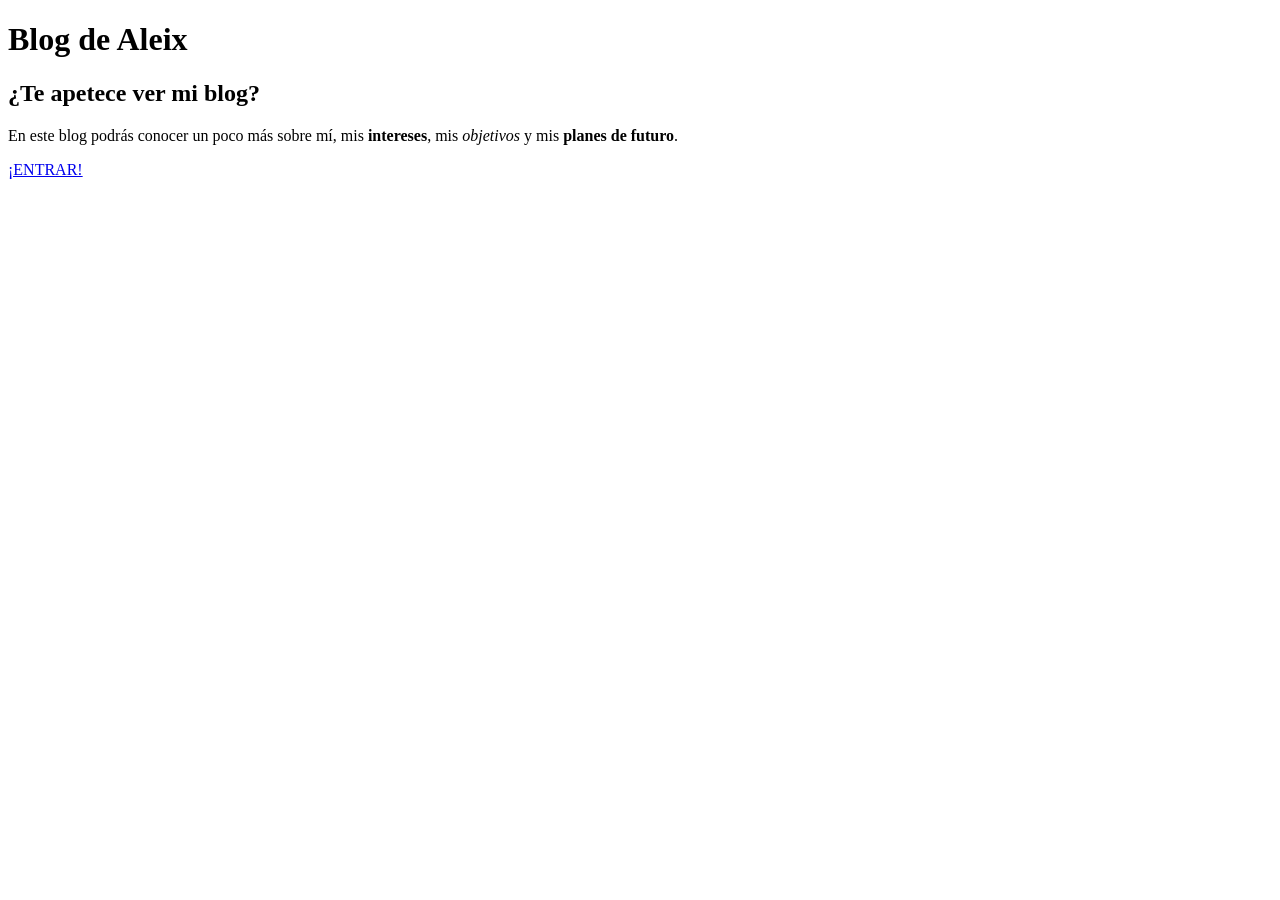
<file: sessions/session01/exercises/resolution/index.html>
<!DOCTYPE html>
<html lang="es">
<head>
    <meta charset="UTF-8">
    <meta name="author" content="Aleix Expósito">
    <meta name="viewport" content="width=device-width, initial-scale=1.0">
    <title>Blog de Aleix</title>
</head>

<body>
    <h1>Blog de Aleix</h1>

    <h2>¿Te apetece ver mi blog?</h2>

    <p>
        En este blog podrás conocer un poco más sobre mí, mis
        <strong>intereses</strong>, mis <em>objetivos</em> y mis
        <strong>planes de futuro</strong>.
    </p>

    <a href="pages/presentation.html">¡ENTRAR!</a>
</body>
</html>
</file>
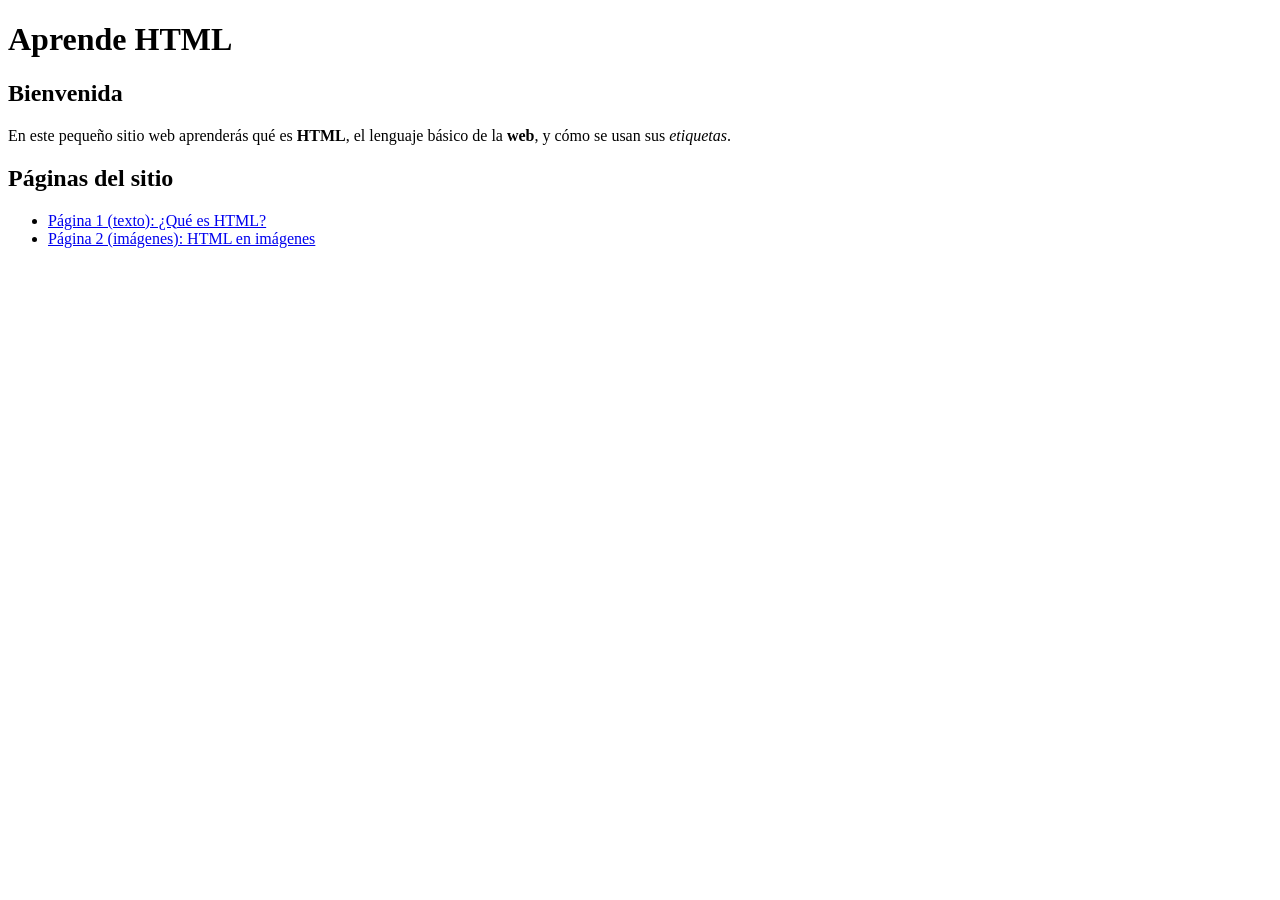
<file: sessions/session01/exercises/exercise01/starter/index.html>
<!DOCTYPE html>
<html lang="es">
  <head>
    <meta charset="UTF-8" />
    <meta name="viewport" content="width=device-width, initial-scale=1.0" />
    <title>Aprende HTML</title>
  </head>
  <body>
    <h1>Aprende HTML</h1>

    <h2>Bienvenida</h2>
    <p>
      En este pequeño sitio web aprenderás qué es <strong>HTML</strong>, el lenguaje
      básico de la <strong>web</strong>, y cómo se usan sus <em>etiquetas</em>.
    </p>

    <h2>Páginas del sitio</h2>
    <ul>
      <li><a href="pages/pagina1.html">Página 1 (texto): ¿Qué es HTML?</a></li>
      <li><a href="pages/imagenes.html">Página 2 (imágenes): HTML en imágenes</a></li>
    </ul>
  </body>
</html>
</file>
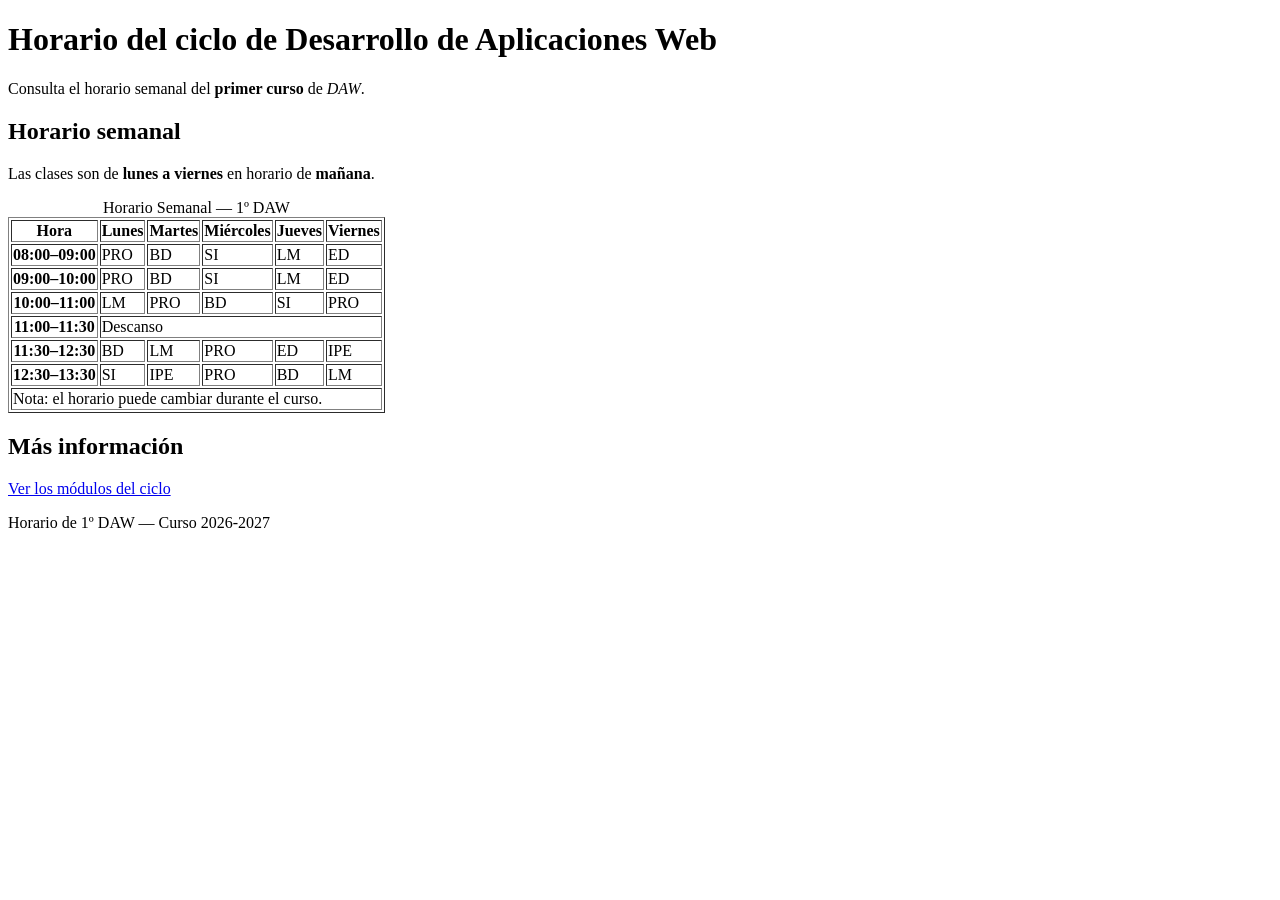
<file: sessions/session01/exercises/exercise02/solucion/index.html>
<!DOCTYPE html>
<html lang="es">
  <head>
    <meta charset="UTF-8" />
    <meta name="viewport" content="width=device-width, initial-scale=1.0" />
    <title>Horario Semanal — 1º DAW</title>
  </head>
  <body>
    <header>
      <h1>Horario del ciclo de Desarrollo de Aplicaciones Web</h1>
      <p>Consulta el horario semanal del <strong>primer curso</strong> de <em>DAW</em>.</p>
    </header>

    <main>
      <section>
        <h2>Horario semanal</h2>
        <p>Las clases son de <strong>lunes a viernes</strong> en horario de <strong>mañana</strong>.</p>

        <table border="1">
          <caption>Horario Semanal — 1º DAW</caption>
          <thead>
            <tr>
              <th scope="col">Hora</th>
              <th scope="col">Lunes</th>
              <th scope="col">Martes</th>
              <th scope="col">Miércoles</th>
              <th scope="col">Jueves</th>
              <th scope="col">Viernes</th>
            </tr>
          </thead>
          <tbody>
            <tr>
              <th scope="row">08:00–09:00</th>
              <td>PRO</td>
              <td>BD</td>
              <td>SI</td>
              <td>LM</td>
              <td>ED</td>
            </tr>
            <tr>
              <th scope="row">09:00–10:00</th>
              <td>PRO</td>
              <td>BD</td>
              <td>SI</td>
              <td>LM</td>
              <td>ED</td>
            </tr>
            <tr>
              <th scope="row">10:00–11:00</th>
              <td>LM</td>
              <td>PRO</td>
              <td>BD</td>
              <td>SI</td>
              <td>PRO</td>
            </tr>
            <tr>
              <th scope="row">11:00–11:30</th>
              <td colspan="5">Descanso</td>
            </tr>
            <tr>
              <th scope="row">11:30–12:30</th>
              <td>BD</td>
              <td>LM</td>
              <td>PRO</td>
              <td>ED</td>
              <td>IPE</td>
            </tr>
            <tr>
              <th scope="row">12:30–13:30</th>
              <td>SI</td>
              <td>IPE</td>
              <td>PRO</td>
              <td>BD</td>
              <td>LM</td>
            </tr>
          </tbody>
          <tfoot>
            <tr>
              <td colspan="6">Nota: el horario puede cambiar durante el curso.</td>
            </tr>
          </tfoot>
        </table>
      </section>

      <section>
        <h2>Más información</h2>
        <p><a href="pages/asignaturas.html">Ver los módulos del ciclo</a></p>
      </section>
    </main>

    <footer>
      <p>Horario de 1º DAW — Curso 2026-2027</p>
    </footer>
  </body>
</html>
</file>
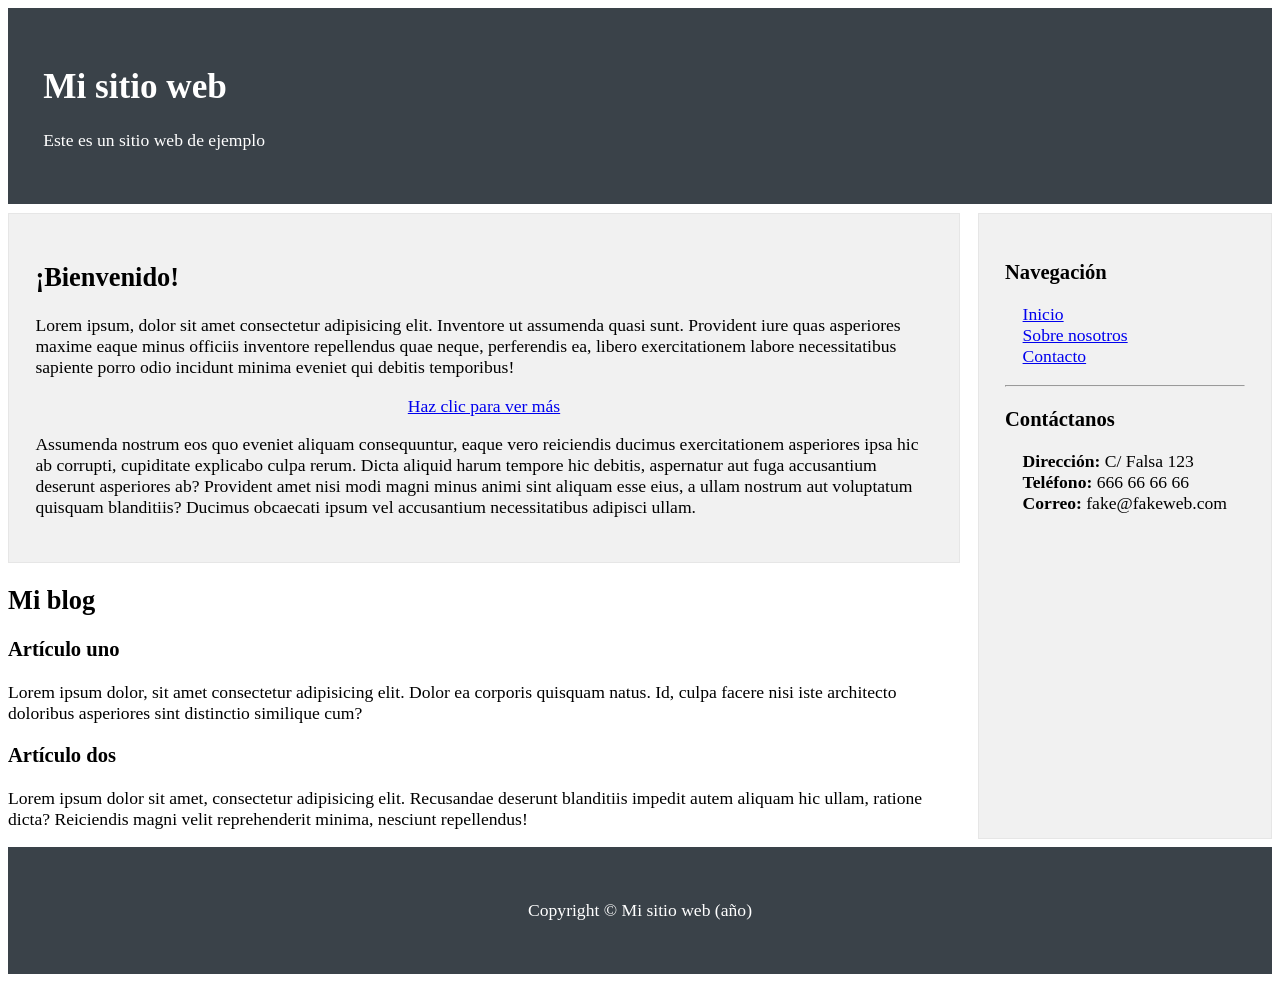
<file: sessions/session02/exercises/exercise01/starter/index.html>
<!DOCTYPE html>
<html lang="es">
  <head>
    <meta charset="UTF-8" />
    <meta name="viewport" content="width=device-width, initial-scale=1.0" />
    <meta http-equiv="X-UA-Compatible" content="ie=edge" />
    <title>Ejercicio</title>
    <style>
      :root {
        --bg-dark-color: rgb(58, 66, 73);
        --bg-dark-text-color: white;
      }

      *, *::after, *::before {
        box-sizing: border-box;
      }

      html {
        font-size: 1.1rem;
      }

      ul {
        padding: 0 1rem;
        list-style: none;
      }

      .card {
        border: 1px solid rgb(230, 230, 230);
        background: rgb(241, 241, 241);
        padding: 1.5rem;
        margin-bottom: 0.5rem;
      }

      .text-center {
        display: block;
        text-align: center;
      }

      #header {
        background-color: var(--bg-dark-color);
        color: var(--bg-dark-text-color);
        padding: 2rem;
        margin-bottom: 0.5rem;
      }

      #wrapper {
        display: grid;
        grid-template-columns: auto auto auto;
        grid-column-gap: 1rem;
      }

      #main {
        grid-column: 1 / span 2;
      }

      #footer {
        background-color: var(--bg-dark-color);
        color: var(--bg-dark-text-color);
        padding: 2rem;
      }
    </style>
  </head>
  <body>
    <!-- Cabecera -->
    <header id="header">
      <h1>Mi sitio web</h1>
      <p>Este es un sitio web de ejemplo</p>
    </header>

    <div id="wrapper">
      <!-- Contenido principal (izquierda) -->
      <main id="main">
        <!-- Sección de bienvenida -->
        <section id="welcome" class="card">
          <h2>¡Bienvenido!</h2>
          <p>Lorem ipsum, dolor sit amet consectetur adipisicing elit. Inventore ut assumenda quasi sunt. Provident iure quas asperiores maxime eaque minus officiis inventore repellendus quae neque, perferendis ea, libero exercitationem labore necessitatibus sapiente porro odio incidunt minima eveniet qui debitis temporibus!</p>
          <a href="#" class="text-center">Haz clic para ver más</a>
          <p>Assumenda nostrum eos quo eveniet aliquam consequuntur, eaque vero reiciendis ducimus exercitationem asperiores ipsa hic ab corrupti, cupiditate explicabo culpa rerum. Dicta aliquid harum tempore hic debitis, aspernatur aut fuga accusantium deserunt asperiores ab? Provident amet nisi modi magni minus animi sint aliquam esse eius, a ullam nostrum aut voluptatum quisquam blanditiis? Ducimus obcaecati ipsum vel accusantium necessitatibus adipisci ullam.</p>
        </section>
        <!-- Sección del blog -->
        <section id="blog">
          <h2>Mi blog</h2>
          <!-- Artículo uno -->
          <article class="article">
            <h3>Artículo uno</h3>
            <p>
              Lorem ipsum dolor, sit amet consectetur adipisicing elit. Dolor ea corporis quisquam natus. Id, culpa facere nisi iste architecto doloribus asperiores sint distinctio similique cum?
            </p>
          </article>
          <!-- Artículo dos -->
          <article class="article">
            <h3>Artículo dos</h3>
            <p>
              Lorem ipsum dolor sit amet, consectetur adipisicing elit. Recusandae deserunt blanditiis impedit autem aliquam hic ullam, ratione dicta? Reiciendis magni velit reprehenderit minima, nesciunt repellendus!
            </p>
          </article>
        </section>
      </main>

      <!-- Barra lateral (derecha) -->
      <aside id="sidebar" class="card">
        <h3>Navegación</h3>
        <!-- Navegación -->
        <nav>
          <ul id="nav">
            <li><a href="index.html">Inicio</a></li>
            <li><a href="about.html">Sobre nosotros</a></li>
            <li><a href="contact.html">Contacto</a></li>
          </ul>
        </nav>
        <hr />
        <h3>Contáctanos</h3>
        <ul>
          <li><strong>Dirección:</strong> C/ Falsa 123</li>
          <li><strong>Teléfono:</strong> 666 66 66 66</li>
          <li><strong>Correo:</strong> fake@fakeweb.com</li>
        </ul>
      </aside>
    </div>

    <!-- Pie de página -->
    <footer id="footer">
      <p class="text-center">Copyright &copy; Mi sitio web (año)</p>
    </footer>
  </body>
</html>
</file>
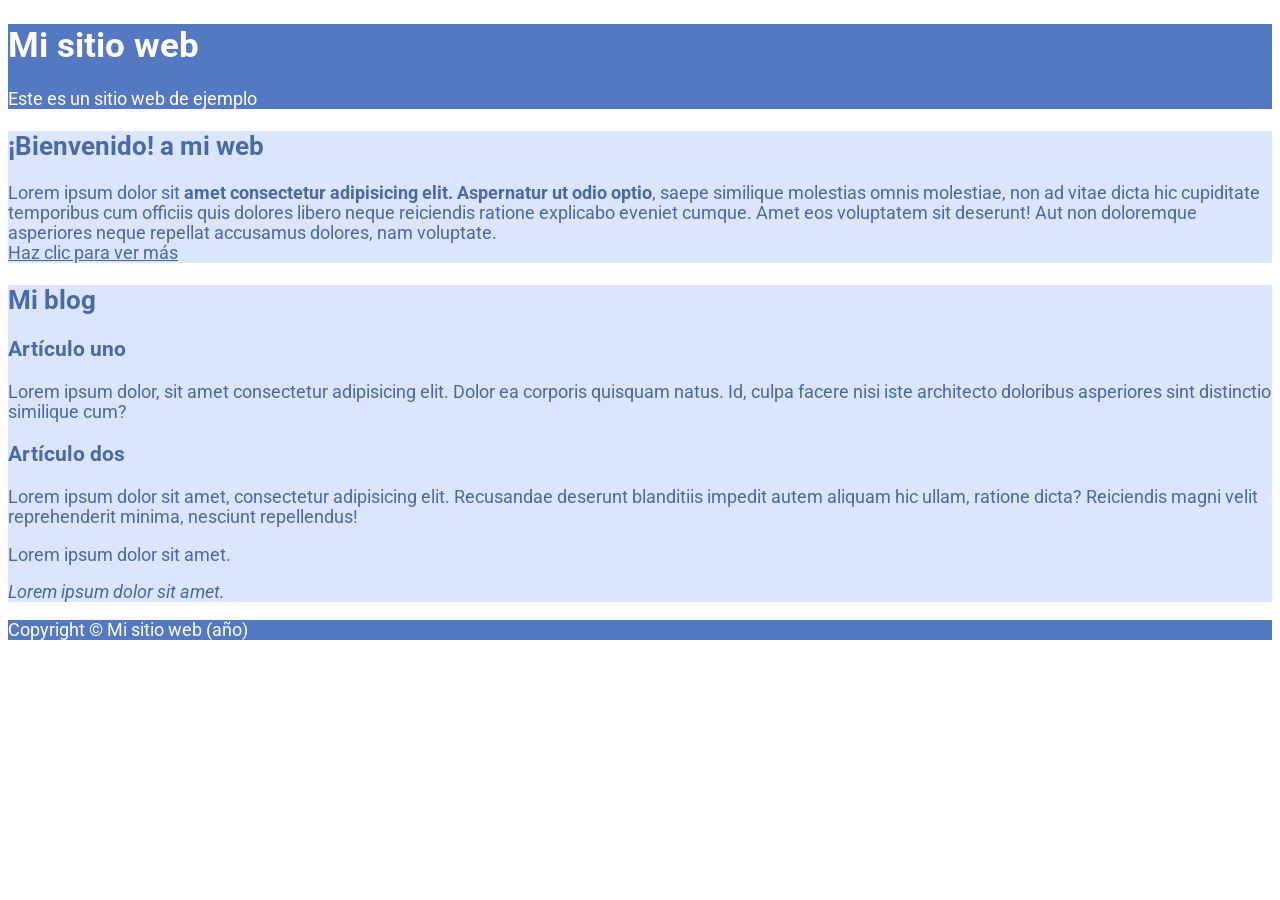
<file: sessions/session03/exercises/exercise01/starter/index.html>
<!DOCTYPE html>
<html lang="es">
  <head>
    <meta charset="UTF-8" />
    <meta name="viewport" content="width=device-width, initial-scale=1.0" />
    <title>Ejercicio</title>
    <link rel="preconnect" href="https://fonts.googleapis.com" />
    <link rel="preconnect" href="https://fonts.gstatic.com" crossorigin />
    <link href="https://fonts.googleapis.com/css2?family=Roboto&display=swap" rel="stylesheet" />
    <link rel="stylesheet" href="./css/main.css" />
  </head>
  <body>
    <header>
      <h1>Mi sitio web</h1>
      <p>Este es un sitio web de ejemplo</p>
    </header>

    <main>
      <section>
        <h2>¡Bienvenido! a mi web</h2>
        <p>
          Lorem ipsum dolor sit <span>amet consectetur adipisicing elit. Aspernatur ut odio optio</span>, saepe similique molestias omnis molestiae, non ad vitae dicta hic cupiditate temporibus cum officiis quis dolores libero neque reiciendis ratione explicabo eveniet cumque. Amet eos voluptatem sit deserunt! Aut non doloremque asperiores neque repellat accusamus dolores, nam voluptate.<br />
          <a href="#">Haz clic para ver más</a>
        </p>
      </section>
      <section>
        <h2>Mi blog</h2>
        <article>
          <h3>Artículo uno</h3>
          <p>
            Lorem ipsum dolor, sit amet consectetur adipisicing elit. Dolor ea corporis quisquam natus. Id, culpa facere nisi iste architecto doloribus asperiores sint distinctio similique cum?
          </p>
        </article>
        <article>
          <h3>Artículo dos</h3>
          <div>
            <p>
              Lorem ipsum dolor sit amet, consectetur adipisicing elit. Recusandae deserunt blanditiis impedit autem aliquam hic ullam, ratione dicta? Reiciendis magni velit reprehenderit minima, nesciunt repellendus!
            </p>
            <p>
              Lorem ipsum dolor sit amet.
            </p>
          </div>
          <p>
            Lorem ipsum dolor sit amet.
          </p>
        </article>
      </section>
    </main>

    <footer>
      <p>Copyright &copy; Mi sitio web (año)</p>
    </footer>
  </body>
</html>
</file>
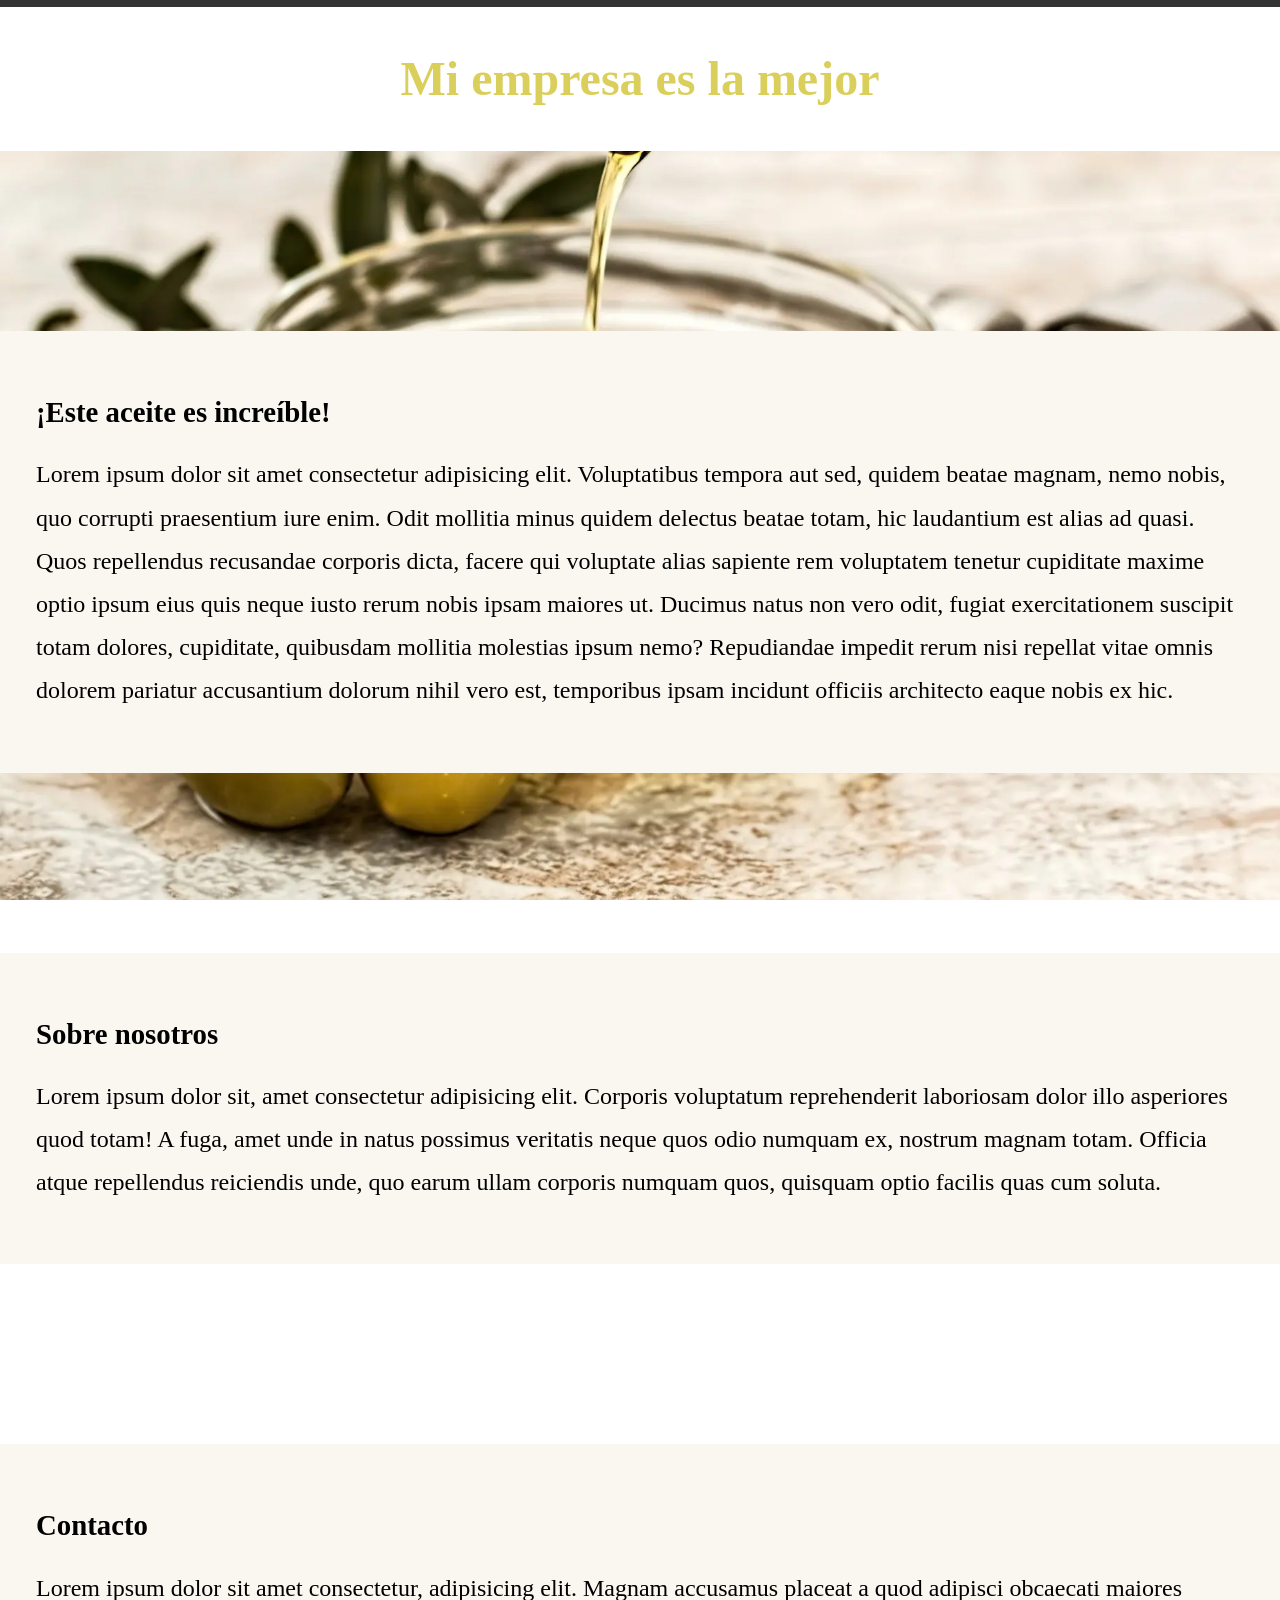
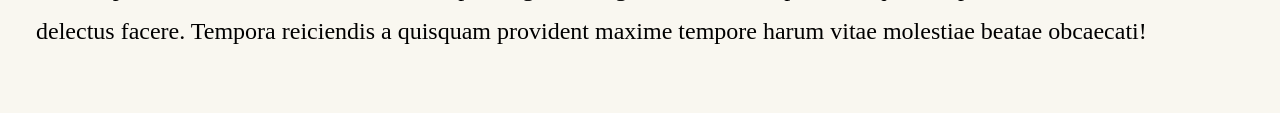
<file: sessions/session04/exercises/exercise01/starter/index.html>
<!DOCTYPE html>
<html lang="es">
  <head>
    <meta charset="UTF-8" />
    <meta name="viewport" content="width=device-width, initial-scale=1.0" />
    <title>Ejercicio</title>
    <link rel="stylesheet" href="./css/reset.css">
    <link rel="stylesheet" href="./css/main.css">
  </head>
  <body>
    <header>
      <h1>Mi empresa es la mejor</h1>
    </header>
    <div class="parallax"></div>
    <section>
      <h3>¡Este aceite es increíble!</h3>
      <p>Lorem ipsum dolor sit amet consectetur adipisicing elit. Voluptatibus tempora aut sed, quidem beatae magnam, nemo nobis, quo corrupti praesentium iure enim. Odit mollitia minus quidem delectus beatae totam, hic laudantium est alias ad quasi. Quos repellendus recusandae corporis dicta, facere qui voluptate alias sapiente rem voluptatem tenetur cupiditate maxime optio ipsum eius quis neque iusto rerum nobis ipsam maiores ut. Ducimus natus non vero odit, fugiat exercitationem suscipit totam dolores, cupiditate, quibusdam mollitia molestias ipsum nemo? Repudiandae impedit rerum nisi repellat vitae omnis dolorem pariatur accusantium dolorum nihil vero est, temporibus ipsam incidunt officiis architecto eaque nobis ex hic.</p>
    </section>
    <div class="parallax"></div>
    <section>
      <h3>Sobre nosotros</h3>
      <p>Lorem ipsum dolor sit, amet consectetur adipisicing elit. Corporis voluptatum reprehenderit laboriosam dolor illo asperiores quod totam! A fuga, amet unde in natus possimus veritatis neque quos odio numquam ex, nostrum magnam totam. Officia atque repellendus reiciendis unde, quo earum ullam corporis numquam quos, quisquam optio facilis quas cum soluta.</p>
    </section>
    <div class="parallax"></div>
    <section>
      <h3>Contacto</h3>
      <p>Lorem ipsum dolor sit amet consectetur, adipisicing elit. Magnam accusamus placeat a quod adipisci obcaecati maiores delectus facere. Tempora reiciendis a quisquam provident maxime tempore harum vitae molestiae beatae obcaecati!</p>
    </section>
  </body>
</html>
</file>
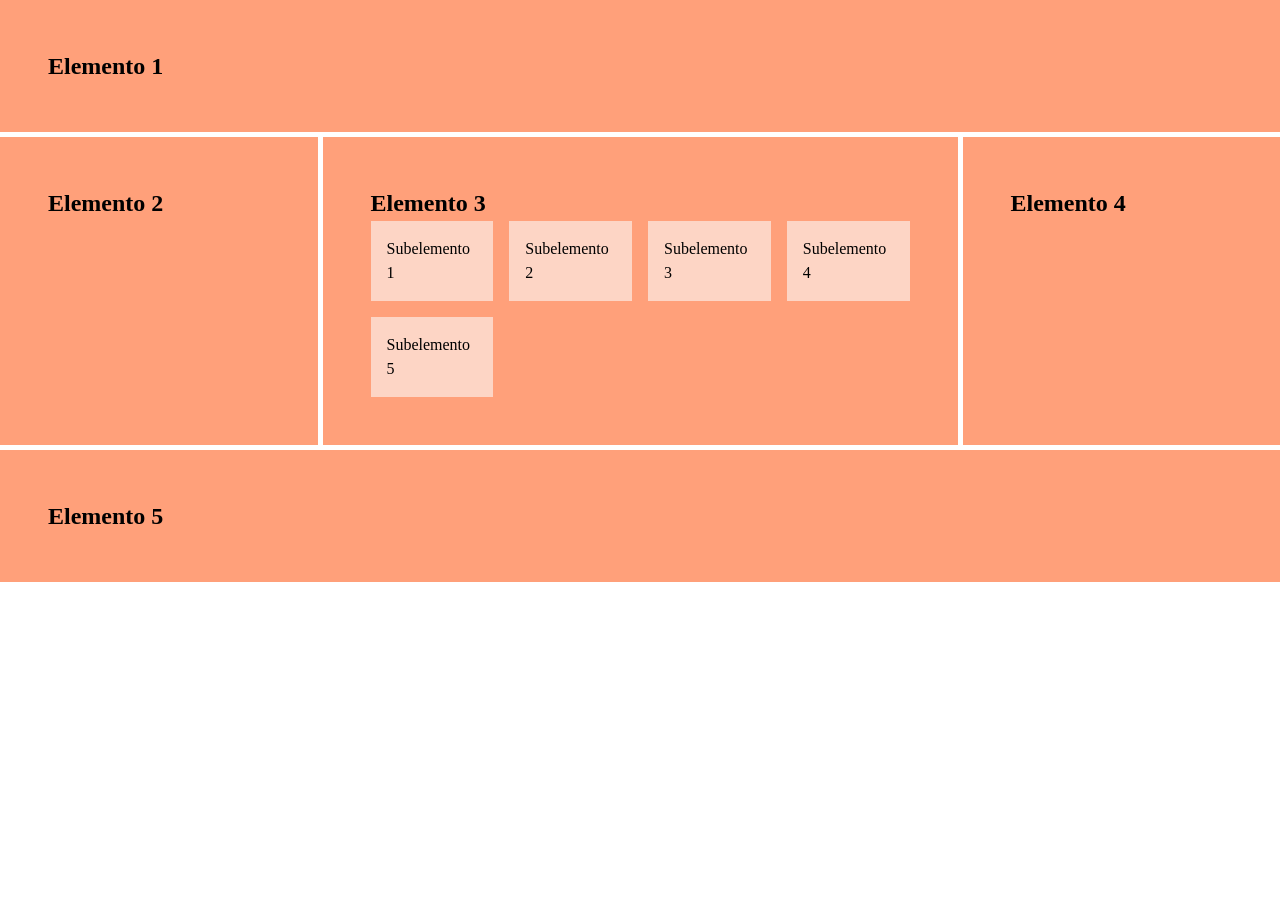
<file: sessions/session06/exercises/exercise01/starter/index.html>
<!DOCTYPE html>
<html lang="es">
  <head>
    <meta charset="UTF-8" />
    <meta name="viewport" content="width=device-width, initial-scale=1.0" />
    <meta http-equiv="X-UA-Compatible" content="ie=edge" />
    <title>Ejercicio</title>
    <link href="https://fonts.googleapis.com/icon?family=Material+Icons" rel="stylesheet">
    <link rel="stylesheet" href="./css/reset.css">
    <link rel="stylesheet" href="./css/main.css">
  </head>
  <body>
    <div class="grid-container">
      <div class="grid-item item-1"><h1>Elemento 1</h1></div>
      <div class="grid-item item-2"><h1>Elemento 2</h1></div>
      <div class="grid-item item-3">
        <h1>Elemento 3</h1>
        <div class="grid-container-2">
          <div class="sub-item"><p>Subelemento 1</p></div>
          <div class="sub-item"><p>Subelemento 2</p></div>
          <div class="sub-item"><p>Subelemento 3</p></div>
          <div class="sub-item"><p>Subelemento 4</p></div>
          <div class="sub-item"><p>Subelemento 5</p></div>
        </div>
      </div>
      <div class="grid-item item-4"><h1>Elemento 4</h1></div>
      <div class="grid-item item-5"><h1>Elemento 5</h1></div>
    </div>
  </body>
</html>
</file>
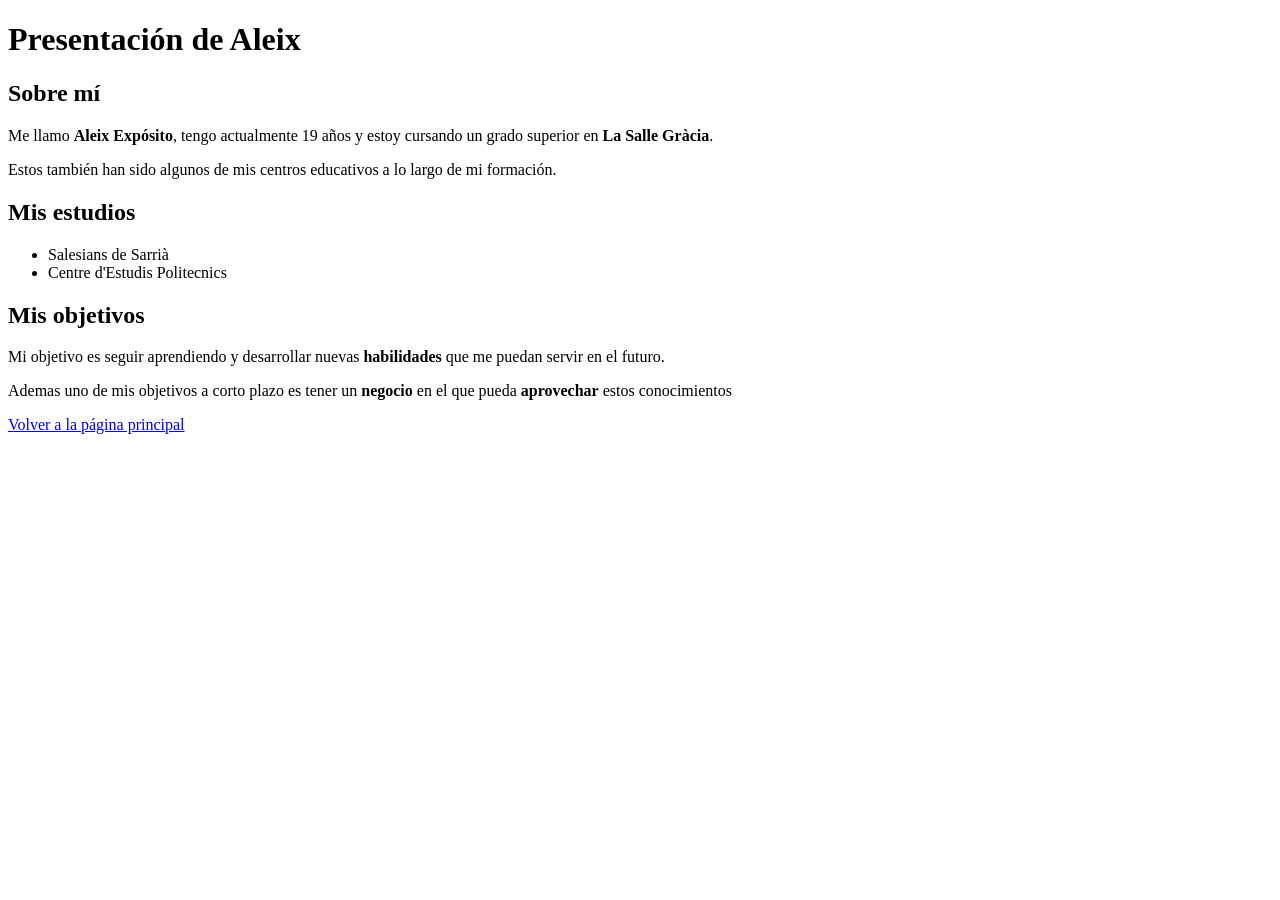
<file: sessions/session01/exercises/resolution/pages/presentation.html>
<!DOCTYPE html>
<html lang="es">
<head>
    <meta charset="UTF-8">
    <meta name="author" content="Aleix Expósito">
    <meta name="viewport" content="width=device-width, initial-scale=1.0">
    <title>Presentación</title>
</head>

<body>
    <h1>Presentación de Aleix</h1>

    <h2>Sobre mí</h2>

    <p>
        Me llamo <strong>Aleix Expósito</strong>, tengo actualmente 19 años
        y estoy cursando un grado superior en <strong>La Salle Gràcia</strong>.
    </p>

    <p>
        Estos también han sido algunos de mis centros educativos a lo largo
        de mi formación.
    </p>

    <h2>Mis estudios</h2>

    <ul>
        <li>Salesians de Sarrià</li>
        <li>Centre d'Estudis Politecnics</li>
    </ul>

    <!-- Aquí debes añadir el contenido de starter/text.txt -->
    <h2>Mis objetivos</h2>

    <p>
        Mi objetivo es seguir aprendiendo y desarrollar nuevas
        <strong>habilidades</strong> que me puedan servir en el futuro.
    </p>

    <p>Ademas uno de mis objetivos a corto plazo es tener un <strong>negocio</strong> en el que pueda <strong>aprovechar</strong> estos conocimientos</p>

    <a href="../index.html">Volver a la página principal</a>
</body>
</html>
</file>
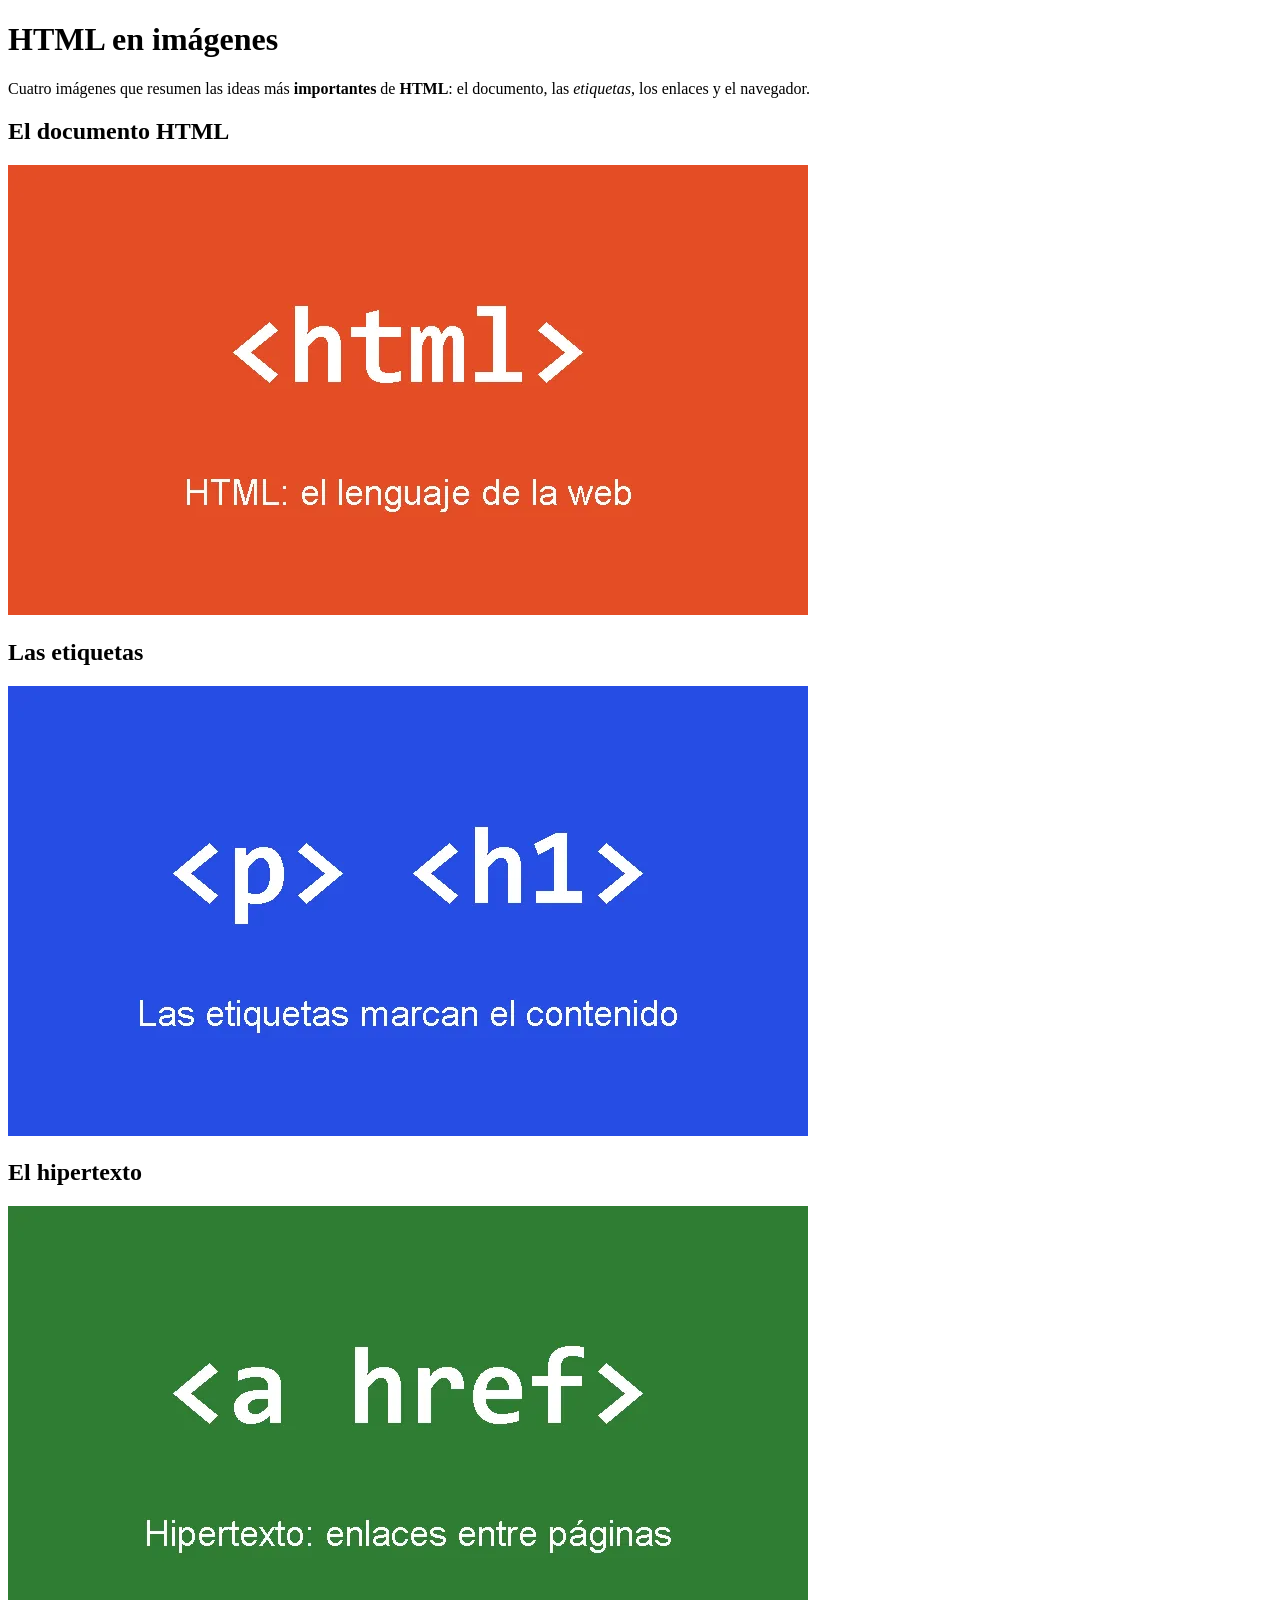
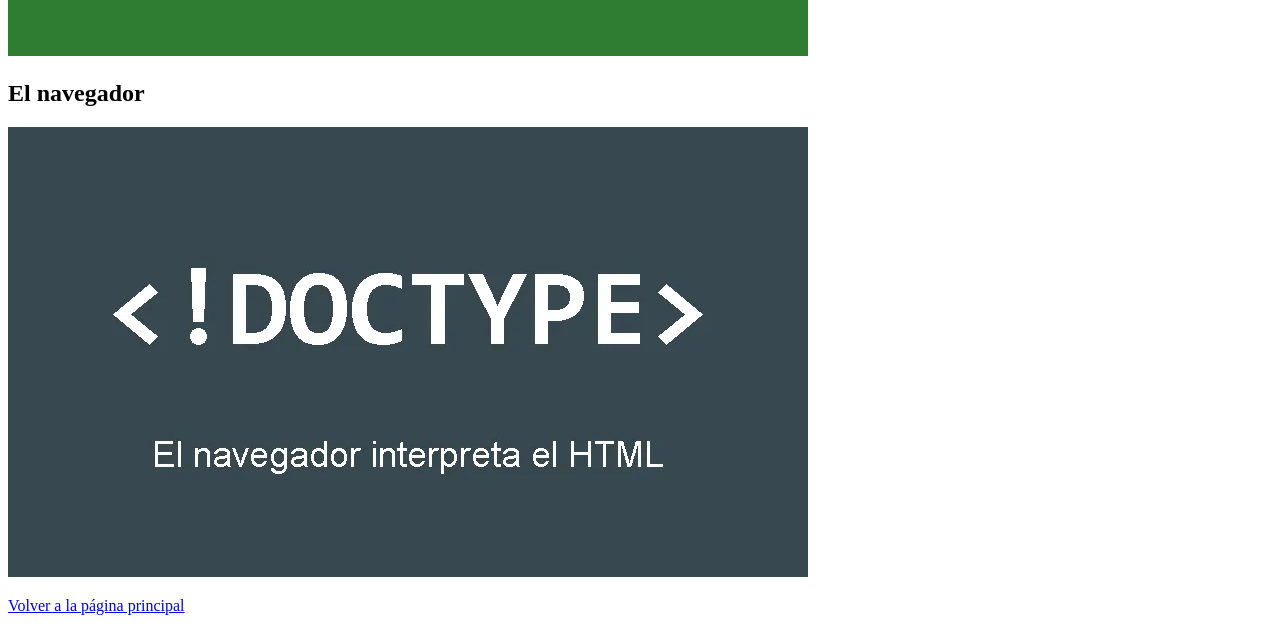
<file: sessions/session01/exercises/exercise01/starter/pages/imagenes.html>
<!DOCTYPE html>
<html lang="es">
  <head>
    <meta charset="UTF-8" />
    <meta name="viewport" content="width=device-width, initial-scale=1.0" />
    <title>HTML en imágenes</title>
  </head>
  <body>
    <h1>HTML en imágenes</h1>

    <p>
      Cuatro imágenes que resumen las ideas más <strong>importantes</strong> de
      <strong>HTML</strong>: el documento, las <em>etiquetas</em>, los enlaces y el navegador.
    </p>

    <h2>El documento HTML</h2>
    <img src="../img/foto1.webp" alt="Etiqueta html sobre fondo naranja: HTML es el lenguaje de la web" />

    <h2>Las etiquetas</h2>
    <img src="../img/foto2.webp" alt="Etiquetas p y h1 sobre fondo azul: las etiquetas marcan el contenido" />

    <h2>El hipertexto</h2>
    <img src="../img/foto3.webp" alt="Etiqueta a con href sobre fondo verde: los enlaces conectan páginas" />

    <h2>El navegador</h2>
    <img src="../img/foto4.webp" alt="Declaración DOCTYPE sobre fondo gris: el navegador interpreta el HTML" />

    <p><a href="../index.html">Volver a la página principal</a></p>
  </body>
</html>
</file>
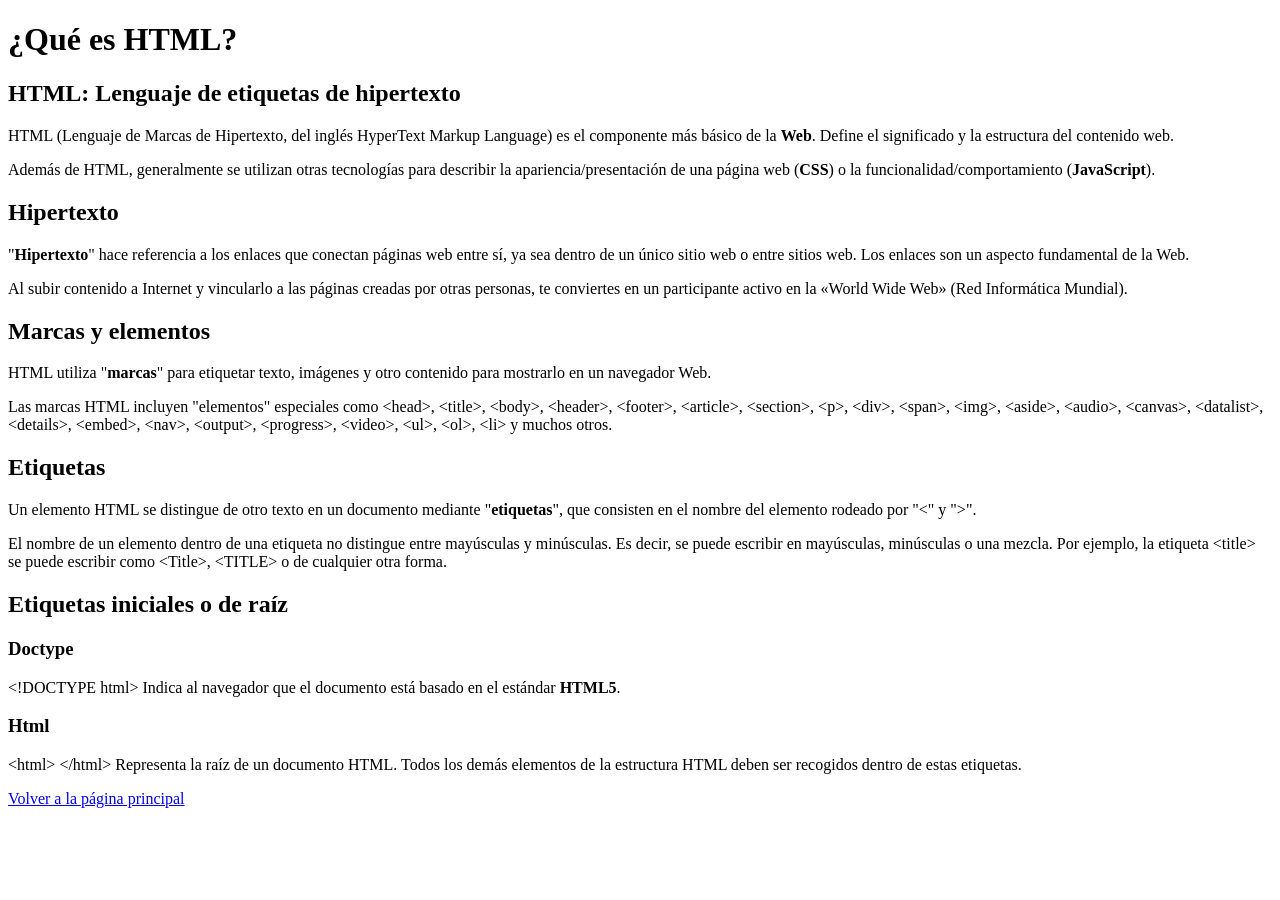
<file: sessions/session01/exercises/exercise01/starter/pages/pagina1.html>
<!DOCTYPE html>
<html lang="es">
  <head>
    <meta charset="UTF-8" />
    <meta name="viewport" content="width=device-width, initial-scale=1.0" />
    <title>¿Qué es HTML?</title>
  </head>
  <body>
    <h1>¿Qué es HTML?</h1>

    <h2>HTML: Lenguaje de etiquetas de hipertexto</h2>
    <p>
      HTML (Lenguaje de Marcas de Hipertexto, del inglés HyperText Markup Language) es el
      componente más básico de la <strong>Web</strong>. Define el significado y la estructura
      del contenido web.
    </p>
    <p>
      Además de HTML, generalmente se utilizan otras tecnologías para describir la
      apariencia/presentación de una página web (<strong>CSS</strong>) o la
      funcionalidad/comportamiento (<strong>JavaScript</strong>).
    </p>

    <h2>Hipertexto</h2>
    <p>
      "<strong>Hipertexto</strong>" hace referencia a los enlaces que conectan páginas web entre
      sí, ya sea dentro de un único sitio web o entre sitios web. Los enlaces son un aspecto
      fundamental de la Web.
    </p>
    <p>
      Al subir contenido a Internet y vincularlo a las páginas creadas por otras personas, te
      conviertes en un participante activo en la «World Wide Web» (Red Informática Mundial).
    </p>

    <h2>Marcas y elementos</h2>
    <p>
      HTML utiliza "<strong>marcas</strong>" para etiquetar texto, imágenes y otro contenido para
      mostrarlo en un navegador Web.
    </p>
    <p>
      Las marcas HTML incluyen "elementos" especiales como &lt;head&gt;, &lt;title&gt;,
      &lt;body&gt;, &lt;header&gt;, &lt;footer&gt;, &lt;article&gt;, &lt;section&gt;, &lt;p&gt;,
      &lt;div&gt;, &lt;span&gt;, &lt;img&gt;, &lt;aside&gt;, &lt;audio&gt;, &lt;canvas&gt;,
      &lt;datalist&gt;, &lt;details&gt;, &lt;embed&gt;, &lt;nav&gt;, &lt;output&gt;,
      &lt;progress&gt;, &lt;video&gt;, &lt;ul&gt;, &lt;ol&gt;, &lt;li&gt; y muchos otros.
    </p>

    <h2>Etiquetas</h2>
    <p>
      Un elemento HTML se distingue de otro texto en un documento mediante
      "<strong>etiquetas</strong>", que consisten en el nombre del elemento rodeado por "&lt;" y
      "&gt;".
    </p>
    <p>
      El nombre de un elemento dentro de una etiqueta no distingue entre mayúsculas y minúsculas.
      Es decir, se puede escribir en mayúsculas, minúsculas o una mezcla. Por ejemplo, la
      etiqueta &lt;title&gt; se puede escribir como &lt;Title&gt;, &lt;TITLE&gt; o de cualquier
      otra forma.
    </p>

    <h2>Etiquetas iniciales o de raíz</h2>

    <h3>Doctype</h3>
    <p>
      &lt;!DOCTYPE html&gt; Indica al navegador que el documento está basado en el estándar
      <strong>HTML5</strong>.
    </p>

    <h3>Html</h3>
    <p>
      &lt;html&gt; &lt;/html&gt; Representa la raíz de un documento HTML. Todos los demás
      elementos de la estructura HTML deben ser recogidos dentro de estas etiquetas.
    </p>

    <p><a href="../index.html">Volver a la página principal</a></p>
  </body>
</html>
</file>
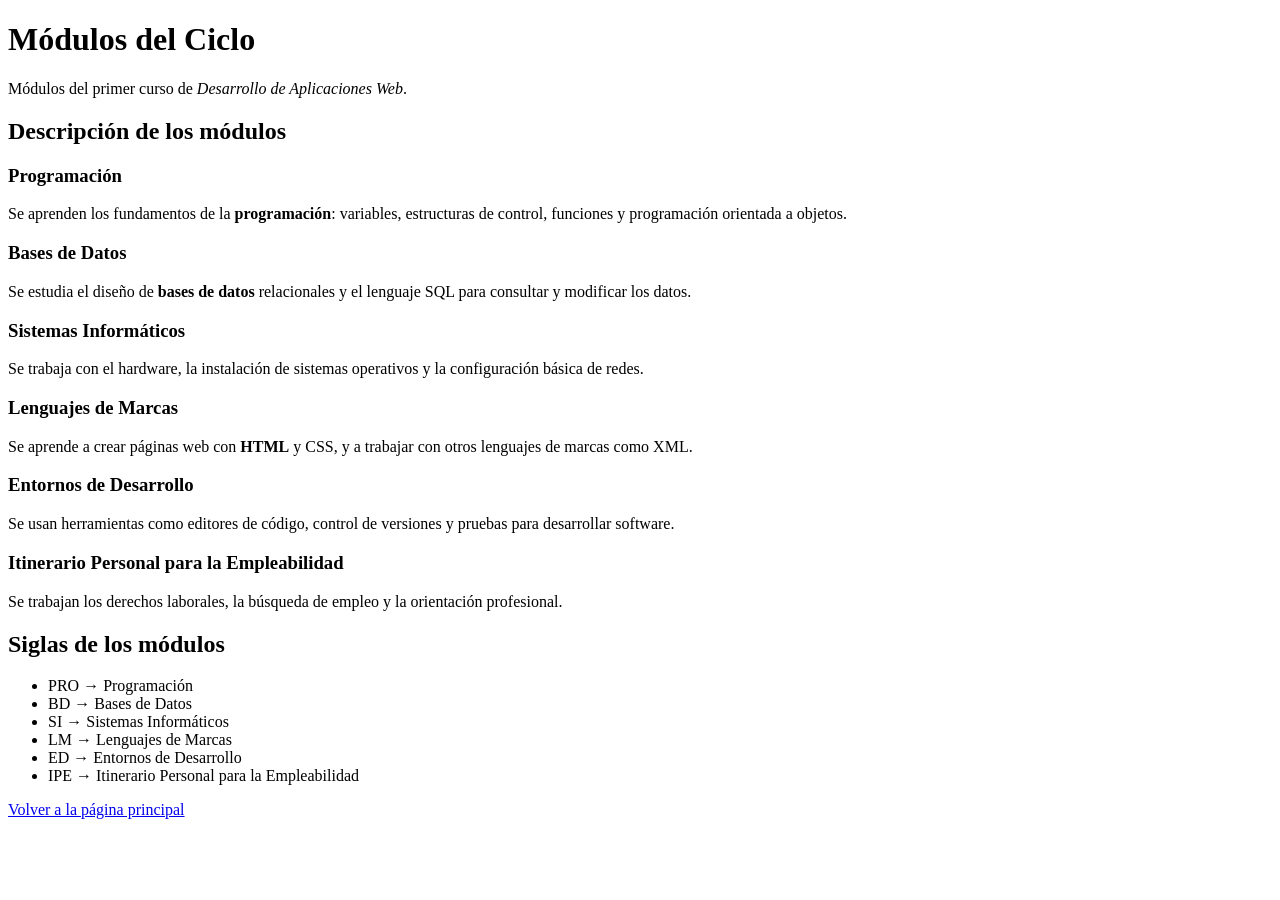
<file: sessions/session01/exercises/exercise02/solucion/pages/asignaturas.html>
<!DOCTYPE html>
<html lang="es">
  <head>
    <meta charset="UTF-8" />
    <meta name="viewport" content="width=device-width, initial-scale=1.0" />
    <title>Módulos del Ciclo — DAW</title>
  </head>
  <body>
    <header>
      <h1>Módulos del Ciclo</h1>
      <p>Módulos del primer curso de <em>Desarrollo de Aplicaciones Web</em>.</p>
    </header>

    <main>
      <section>
        <h2>Descripción de los módulos</h2>

        <h3>Programación</h3>
        <p>
          Se aprenden los fundamentos de la <strong>programación</strong>: variables, estructuras de control,
          funciones y programación orientada a objetos.
        </p>

        <h3>Bases de Datos</h3>
        <p>
          Se estudia el diseño de <strong>bases de datos</strong> relacionales y el lenguaje SQL para
          consultar y modificar los datos.
        </p>

        <h3>Sistemas Informáticos</h3>
        <p>
          Se trabaja con el hardware, la instalación de sistemas operativos y la configuración básica
          de redes.
        </p>

        <h3>Lenguajes de Marcas</h3>
        <p>
          Se aprende a crear páginas web con <strong>HTML</strong> y CSS, y a trabajar con otros
          lenguajes de marcas como XML.
        </p>

        <h3>Entornos de Desarrollo</h3>
        <p>
          Se usan herramientas como editores de código, control de versiones y pruebas para
          desarrollar software.
        </p>

        <h3>Itinerario Personal para la Empleabilidad</h3>
        <p>
          Se trabajan los derechos laborales, la búsqueda de empleo y la orientación profesional.
        </p>
      </section>

      <section>
        <h2>Siglas de los módulos</h2>
        <ul>
          <li>PRO → Programación</li>
          <li>BD → Bases de Datos</li>
          <li>SI → Sistemas Informáticos</li>
          <li>LM → Lenguajes de Marcas</li>
          <li>ED → Entornos de Desarrollo</li>
          <li>IPE → Itinerario Personal para la Empleabilidad</li>
        </ul>
      </section>
    </main>

    <footer>
      <p><a href="../index.html">Volver a la página principal</a></p>
    </footer>
  </body>
</html>
</file>
<file: sessions/session03/exercises/exercise01/starter/css/main.css>
body {
  font-family: 'Roboto', sans-serif;
  font-size: 1.1rem;
}

h3 {
  font-size: 1.3rem;
}

header,
footer {
  background-color: rgb(84, 120, 193);
  color: white;
}

section {
  background-color: rgba(210, 223, 251, 0.8);
  color: rgb(73, 105, 169);
}

section:first-child:hover,
article:hover {
  background-color: rgb(10, 15, 24);
  color: white;
}

a {
  color: inherit;
}

a:active {
  color: black;
}

span {
  font-weight: bold;
}

article:last-child > p {
  font-style: italic;
}
</file>
<file: sessions/session04/exercises/exercise01/starter/css/main.css>
:root {
  --primary-color: #dbcf5c;
}

html {
  font-size: 1.5rem;
}

h1 {
  font-size: 2rem;
  font-weight: bold;
  color: var(--primary-color);
}

h3 {
  font-size: 1.2rem;
  font-weight: bold;
}

/* Cabecera */
header {
  padding: 1.5rem 0;
  text-align: center;
  border-top: 0.3rem solid #333333;
}

/* Contenedores con efecto parallax */
.parallax {
  background-image: url('../img/olive-oil_1920.webp');
  background-attachment: fixed;
  background-position: center;
  background-repeat: no-repeat;
  background-size: cover;
  width: 100vw;
  height: 20vh;
}

/* Secciones de texto */
section {
  background-color: #f9f7f0;
  padding: 2.5rem 1.5rem;
}

section h3 {
  margin-bottom: 0.8rem;
}

section p {
  line-height: 1.8;
}
</file>
<file: sessions/session06/exercises/exercise01/starter/css/main.css>
* {
  box-sizing: border-box;
}
h1 {
  font-size: 1.5em;
  font-weight: bold;
}
.grid-item {
  background-color: lightsalmon;
  padding: 3rem;
}
.sub-item {
  background-color: rgb(253, 213, 197);
  padding: 1rem;
}

/* Fase 2 - Grid principal */
.grid-container {
  display: grid;
  grid-template-columns: 1fr 2fr 1fr;
  grid-gap: 5px;
}
.item-1,
.item-5 {
  grid-column: 1 / span 3;
}

/* Fase 1 - Subgrid */
.grid-container-2 {
  display: grid;
  grid-template-columns: repeat(auto-fit, minmax(110px, 1fr));
  grid-gap: 1rem;
}
</file>
